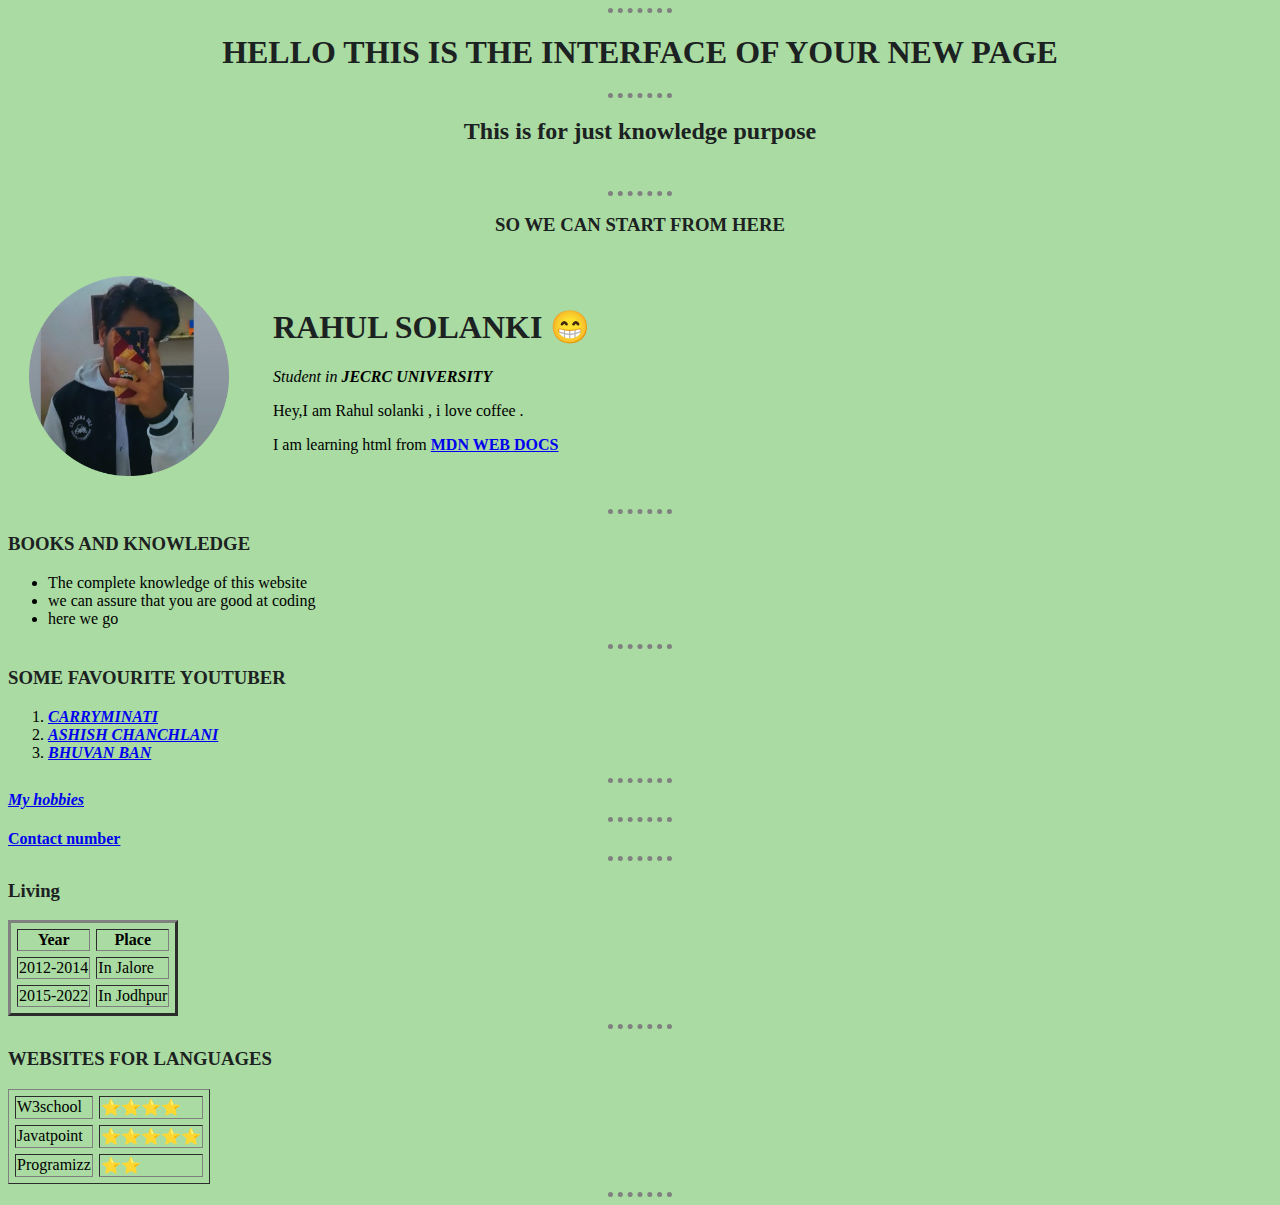
<file: index.html>
<!DOCTYPE html>
<html lang="en">
<head>
    <meta charset="UTF-8">
    <meta http-equiv="X-UA-Compatible" content="This is use for just fun and nothing">
    <meta name="viewport" content="width=device-width, initial-scale=1.0">
    <title>💚Rahul's personal site</title>
    <link rel="stylesheet" href="styles.css">
</head>
<body>
   
     <center>
        <hr size="4" color="black"><h1>HELLO THIS IS THE INTERFACE OF YOUR NEW PAGE</h1>
        <hr size="4" color="black"><H2 >This is for just knowledge purpose</h2 ><br>
        <hr size="4" color="BLACK "><h3>SO WE CAN START FROM HERE</H3>
       <!--PLEASE DON'T FORGOT TO SEE THE CODE--> 
    </center> 
    <table cellspacing="20"><tr> <td><img width="200" src="rahul.png-modified.png" alt="Rahul solanki"><td>
    <td> <h1>RAHUL SOLANKI 😁</h1>
    <P><em>Student in <strong>JECRC UNIVERSITY</strong></em></P>
    <P>Hey,I am Rahul solanki , i love coffee .</P><p>I am learning html from<strong> <a href="https://developer.mozilla.org/en-US/docs/Web/HTML">MDN WEB DOCS </a></strong></p></td></tr></table>  
   
   
    
    <hr size="1" noshade="">
    <h3>BOOKS AND KNOWLEDGE</h3>
    <ul>
        <li>The complete knowledge of this website</li>
        <li>we can assure that you are good at coding</li>
        <li>here we go</li>
    </ul><hr size="1" noshade="">
   <h3>SOME FAVOURITE YOUTUBER</h3>
   <OL>
        <li><EM><strong><a href="https://www.youtube.com/c/AddictedA1">CARRYMINATI</a></strong></EM></li>
        <li><EM><strong><a href="https://www.youtube.com/c/ashishchanchlanivines">ASHISH CHANCHLANI</a></strong></EM></li>
        <li><EM><strong><a href="https://www.youtube.com/c/BBKiVines">BHUVAN BAN</a></strong></EM></li>
   </OL><hr size="2" noshade="">
<em><strong><a href="hobbies.html">My hobbies</a></strong></em><br><hr size="2" noshade="">
<a href="contact.html"><strong>Contact number</strong></a><hr size="2" noshade="">
<h3><strong> Living</strong></h3>
<TAble cellspacing="6" border="3">
    <thead>
        <tr><th>
            Year
        </th>
    <th>Place</th></tr>
    </thead>
   <tbody> <TR><td>2012-2014</td>
        <td>In Jalore</td>

    </TR>
    <tr>
        <td>2015-2022</td>
        <td>In Jodhpur</td>
    </tr></tbody>
</TAble><hr size="2" noshade="">
<h3>WEBSITES FOR LANGUAGES</h3>
<table cellspacing="6" border="1">
    <tr><td>W3school</td>
    <td>⭐⭐⭐⭐</td></tr>
    <tr><td>Javatpoint</td>
    <td>⭐⭐⭐⭐⭐</td></tr>
    <tr><td>Programizz</td>
    <td>⭐⭐</td></tr>
</table><hr size="2" noshade="">
</body>
    
</body>
</html>
</file>
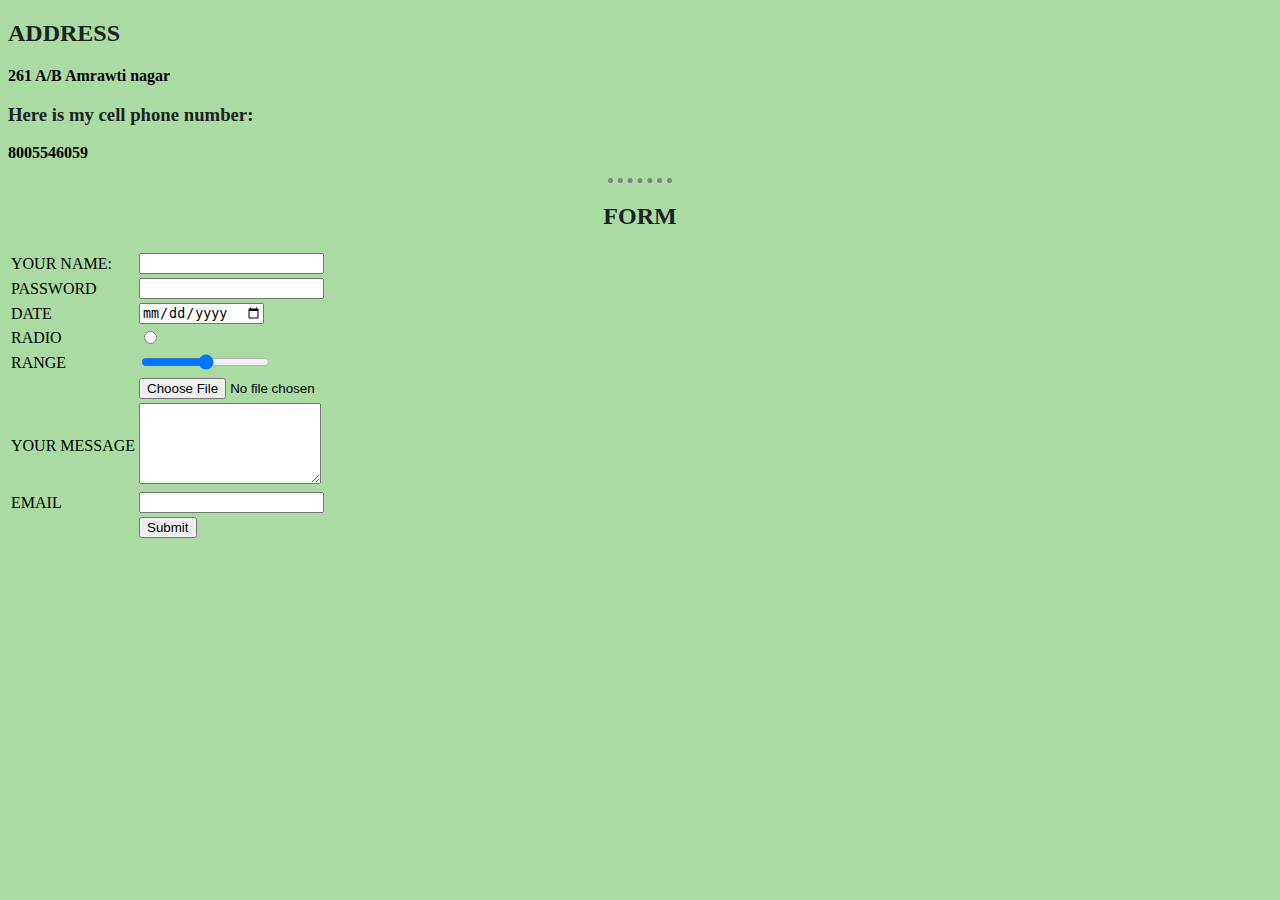
<file: contact.html>
<!DOCTYPE html>
<html lang="en">
<head>
    <meta charset="UTF-8">
    <meta http-equiv="X-UA-Compatible" content="IE=edge">
    <meta name="viewport" content="width=device-width, initial-scale=1.0">
    <title>Contact</title>
    <link rel="stylesheet" href="styles.css">
</head>
<body>
    <h2>ADDRESS</h2>
    <p><strong>261 A/B Amrawti nagar</strong> </p>
    <h3>Here is my cell phone number:</h3>
    <p><strong>8005546059</strong></p>
    <hr noshade="">
    <form action="index.html"></form>
   <center><h2>FORM</h2></center>
   <form action="mailto:rs6230432@gmail.com" ><table ><tr>
       <td>  <label >YOUR NAME:</label></td>
       <td> <input type="name" name="yourName"><br></td>
   </tr>
    <tr>
        <td> <label>PASSWORD</label></td>
        <td>    <input type="password"><br></td>
    </tr>
    
    <TR>
        <TD> <label >DATE</label></TD>
        <TD> <input type="date"></TD>
    </TR>
    <TR>
        <TD>RADIO</TD>
        <TD><input type="radio"></TD>
    </TR>
    <tr>
        <td>RANGE</td>
        <td><input type="range"></td>
    </tr>
    <tr>
        <td></td>
        <td><input type="file"></td>
    </tr>
    <tr>
        <td><label >YOUR MESSAGE</label></td>
        <td><textarea name="message" id="" cols="20" rows="5" name="yourmessage"></textarea></td>
    </tr>
    <tr>
        <td><label for="email">EMAIL</label></td>
        <TD><input type="email" name="yourEmail"></TD>
    </tr>
    <tr> <td></td>  
    <td><input type="submit"></td> </tr>
     </table>
    </form>
    
</body>
</html>
</file>
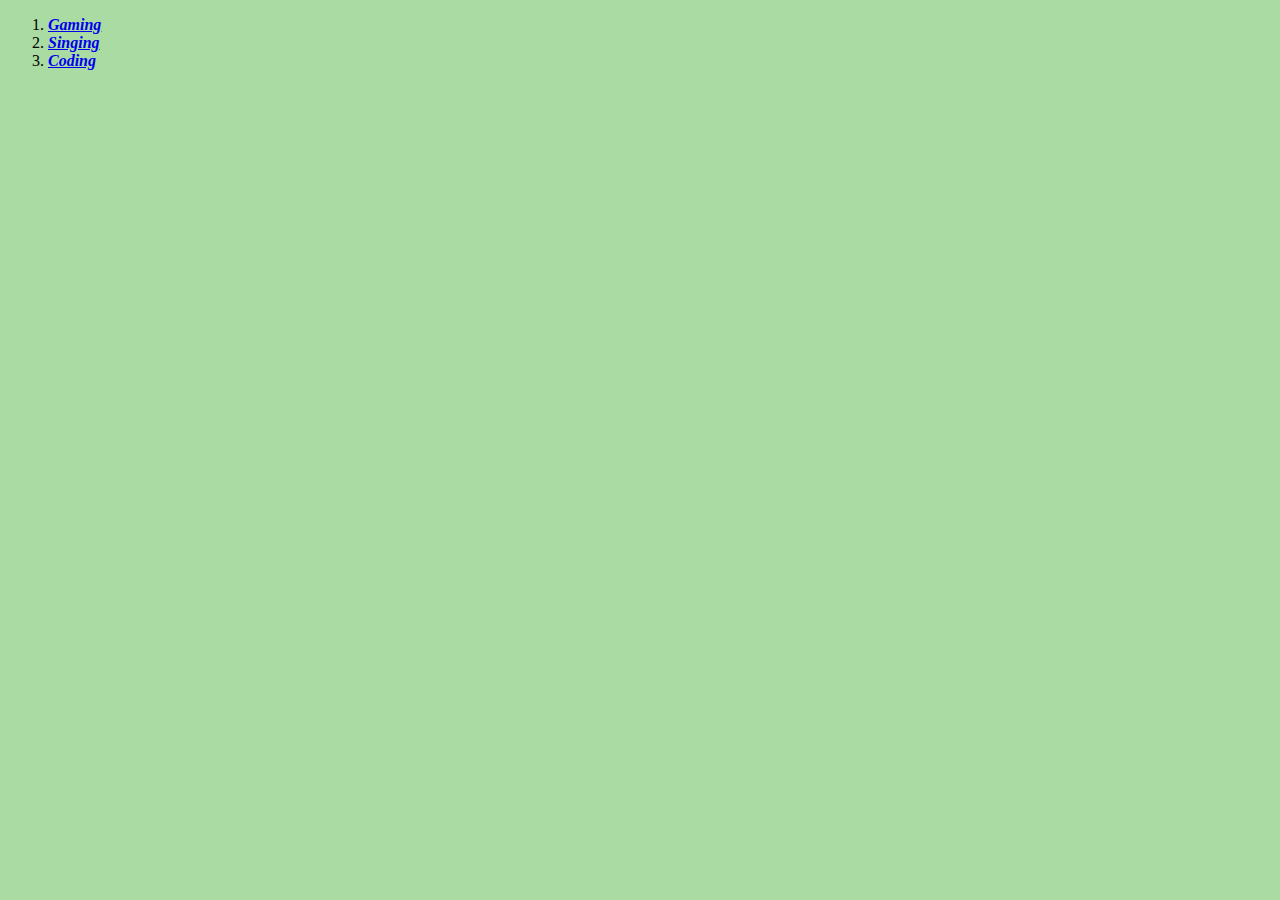
<file: hobbies.html>
<!DOCTYPE html>
<html lang="en">
<head>
    <meta charset="UTF-8">
    <meta http-equiv="X-UA-Compatible" content="IE=edge">
    <meta name="viewport" content="width=device-width, initial-scale=1.0">
    <title>Document</title>
    <link rel="stylesheet" href="styles.css">
</head>
<body>
    <ol>
        <li><em><strong><a href="https://en.wikipedia.org/wiki/Gaming">Gaming</a></strong></em></li>
        <li><em><strong><a href="https://en.wikipedia.org/wiki/Singing">Singing</a></strong></em></li>
        <li><em><strong><a href="https://en.wikipedia.org/wiki/Coding">Coding</a></strong></em></li>
    </ol>
</body>
</html>
</file>
<file: styles.css>
body{
    background-color: rgb(169, 219, 162);
}
hr{
    background-color: rgb(169, 219, 162);
    border-style: none;
    border-top-style: dotted;
    border-color: grey;
    border-width: 5px;
   height:0px;
   width: 5%;
}
h1 {
    color: #1c2121;
}
h2{
    color: #1c2121;
}
h3{
    color: #1c2121;
}
</file>
